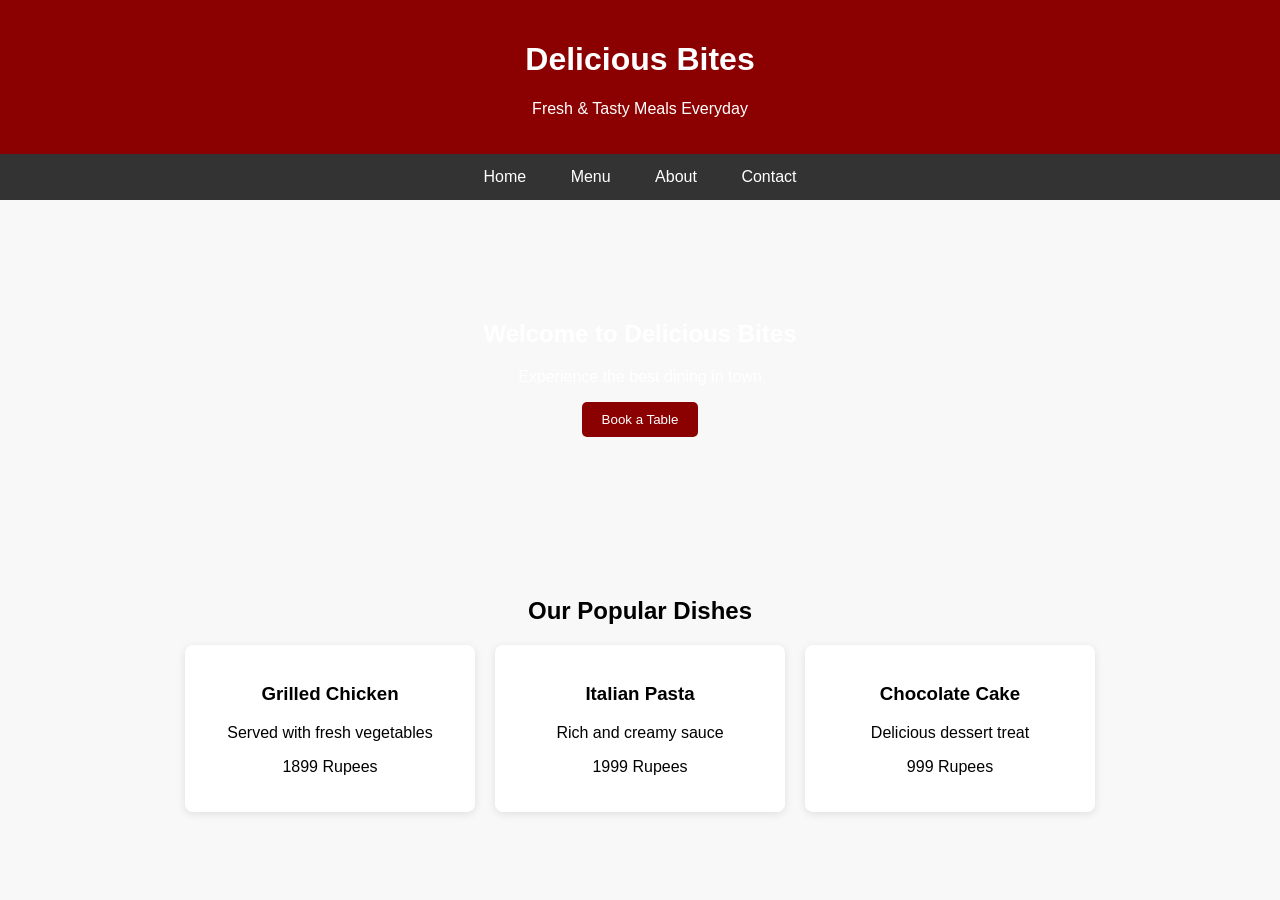
<file: index.html>
<!DOCTYPE html>
<html>
<head>
    <title>Delicious Bites Restaurant</title>
    <style>
        body {
            margin: 0;
            font-family: Arial, sans-serif;
            background-color: #f8f8f8;
        }

        header {
            background-color: #8B0000;
            color: white;
            padding: 20px;
            text-align: center;
        }

        nav {
            background-color: #333;
            text-align: center;
        }

        nav a {
            color: white;
            text-decoration: none;
            padding: 14px 20px;
            display: inline-block;
        }

    

        .hero {
            background-image: url('https://images.unsplash.com/photo-1555992336-03a23c1b6c9b');
            background-size: cover;
            background-position: center;
            color: white;
            text-align: center;
            padding: 100px 20px;
        }

        .section {
            padding: 40px 20px;
            text-align: center;
        }

        .menu-items {
            display: flex;
            justify-content: center;
            flex-wrap: wrap;
            gap: 20px;
        }

        .item {
            background-color: white;
            padding: 20px;
            width: 250px;
            border-radius: 8px;
            box-shadow: 0 2px 8px rgba(0,0,0,0.1);
        }

        footer {
            background-color: #333;
            color: white;
            text-align: center;
            padding: 15px;
        }

        button {
            background-color: #8B0000;
            color: white;
            border: none;
            padding: 10px 20px;
            cursor: pointer;
            border-radius: 5px;
        }

    </style>
</head>
<body>

<header>
    <h1>Delicious Bites</h1>
    <p>Fresh & Tasty Meals Everyday</p>
</header>

<nav>
    <a href="#">Home</a>
    <a href="#">Menu</a>
    <a href="#">About</a>
    <a href="#">Contact</a>
</nav>

<section class="hero">
    <h2>Welcome to Delicious Bites</h2>
    <p>Experience the best dining in town</p>
    <button>Book a Table</button>
</section>

<section class="section">
    <h2>Our Popular Dishes</h2>
    <div class="menu-items">
        <div class="item">
            <h3>Grilled Chicken</h3>
            <p>Served with fresh vegetables</p>
            <p>1899 Rupees</p>
        </div>
        <div class="item">
            <h3>Italian Pasta</h3>
            <p>Rich and creamy sauce</p>
            <p>1999 Rupees</p>
        </div>
        <div class="item">
            <h3>Chocolate Cake</h3>
            <p>Delicious dessert treat</p>
            <p>999 Rupees</p>
        </div>
    </div>
</section>

</body>
</html>
</file>
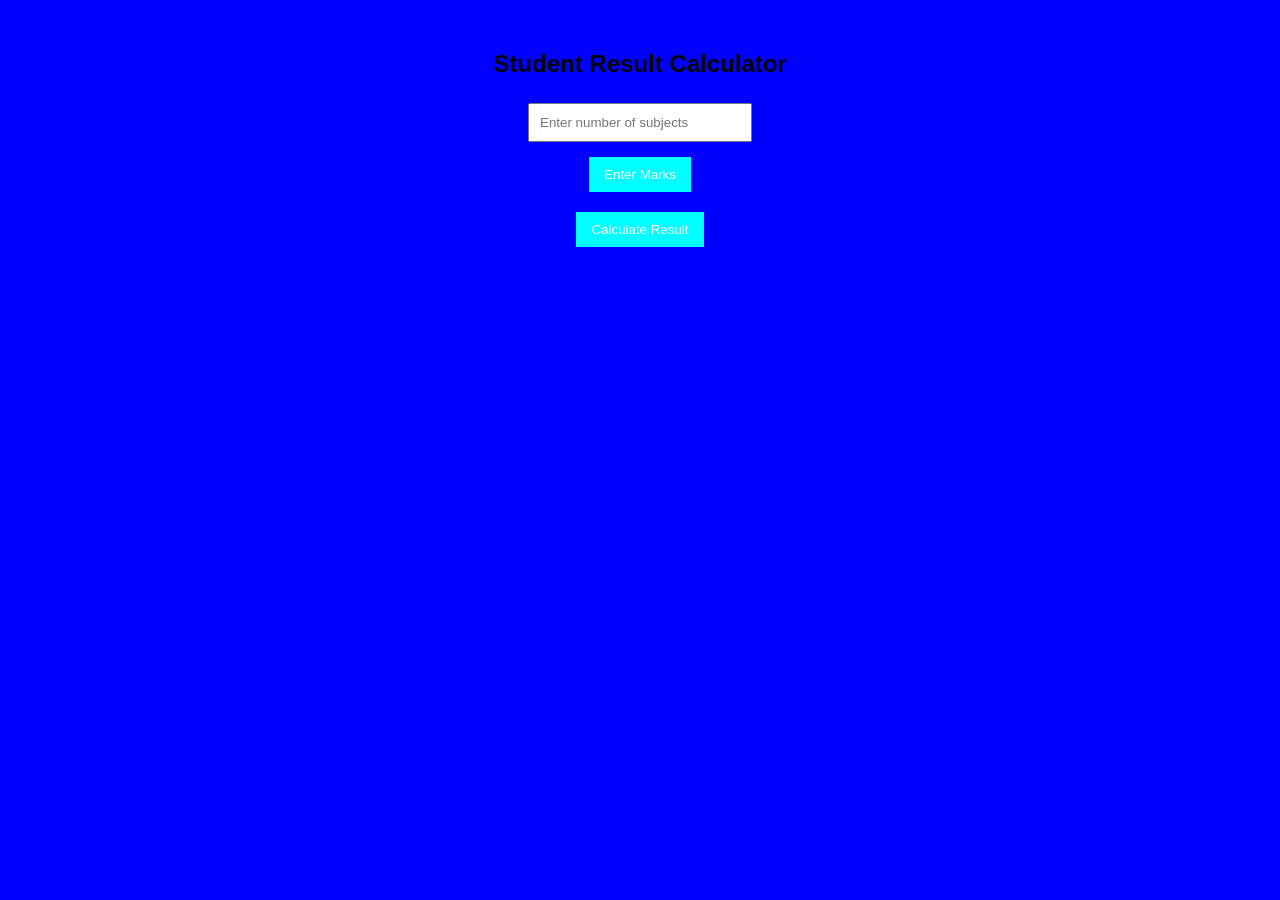
<file: index2.html>
<!DOCTYPE html>
<html>
<head>
    <title>Student Result Calculator</title>
    <link rel="stylesheet" href="styles.css">
</head>

<body>

<div class="container">
    <h2>Student Result Calculator</h2>

    <input type="number" id="subjects" placeholder="Enter number of subjects">
    <br>
    <button onclick="getMarks()">Enter Marks</button>

    <div id="marksInput"></div>

    <button onclick="calculateResult()">Calculate Result</button>

    <div id="result"></div>
</div>

<script src="prac.js"></script>

</body>
</html>
</file>
<file: styles.css>
body {
    font-family: Arial;
    text-align: center;
    background-color: blue;
}

.container {
    margin-top: 50px;
}

input {
    padding: 10px;
    margin: 5px;
    width: 200px;
}

button {
    padding: 10px 15px;
    margin: 10px;
    cursor: pointer;
    background-color: cyan;
    color: white;
    border: none;
}

button:hover {
    background-color: grey;
}

#result {
    margin-top: 20px;
    font-size: 18px;
    font-weight: bold;
}
</file>
